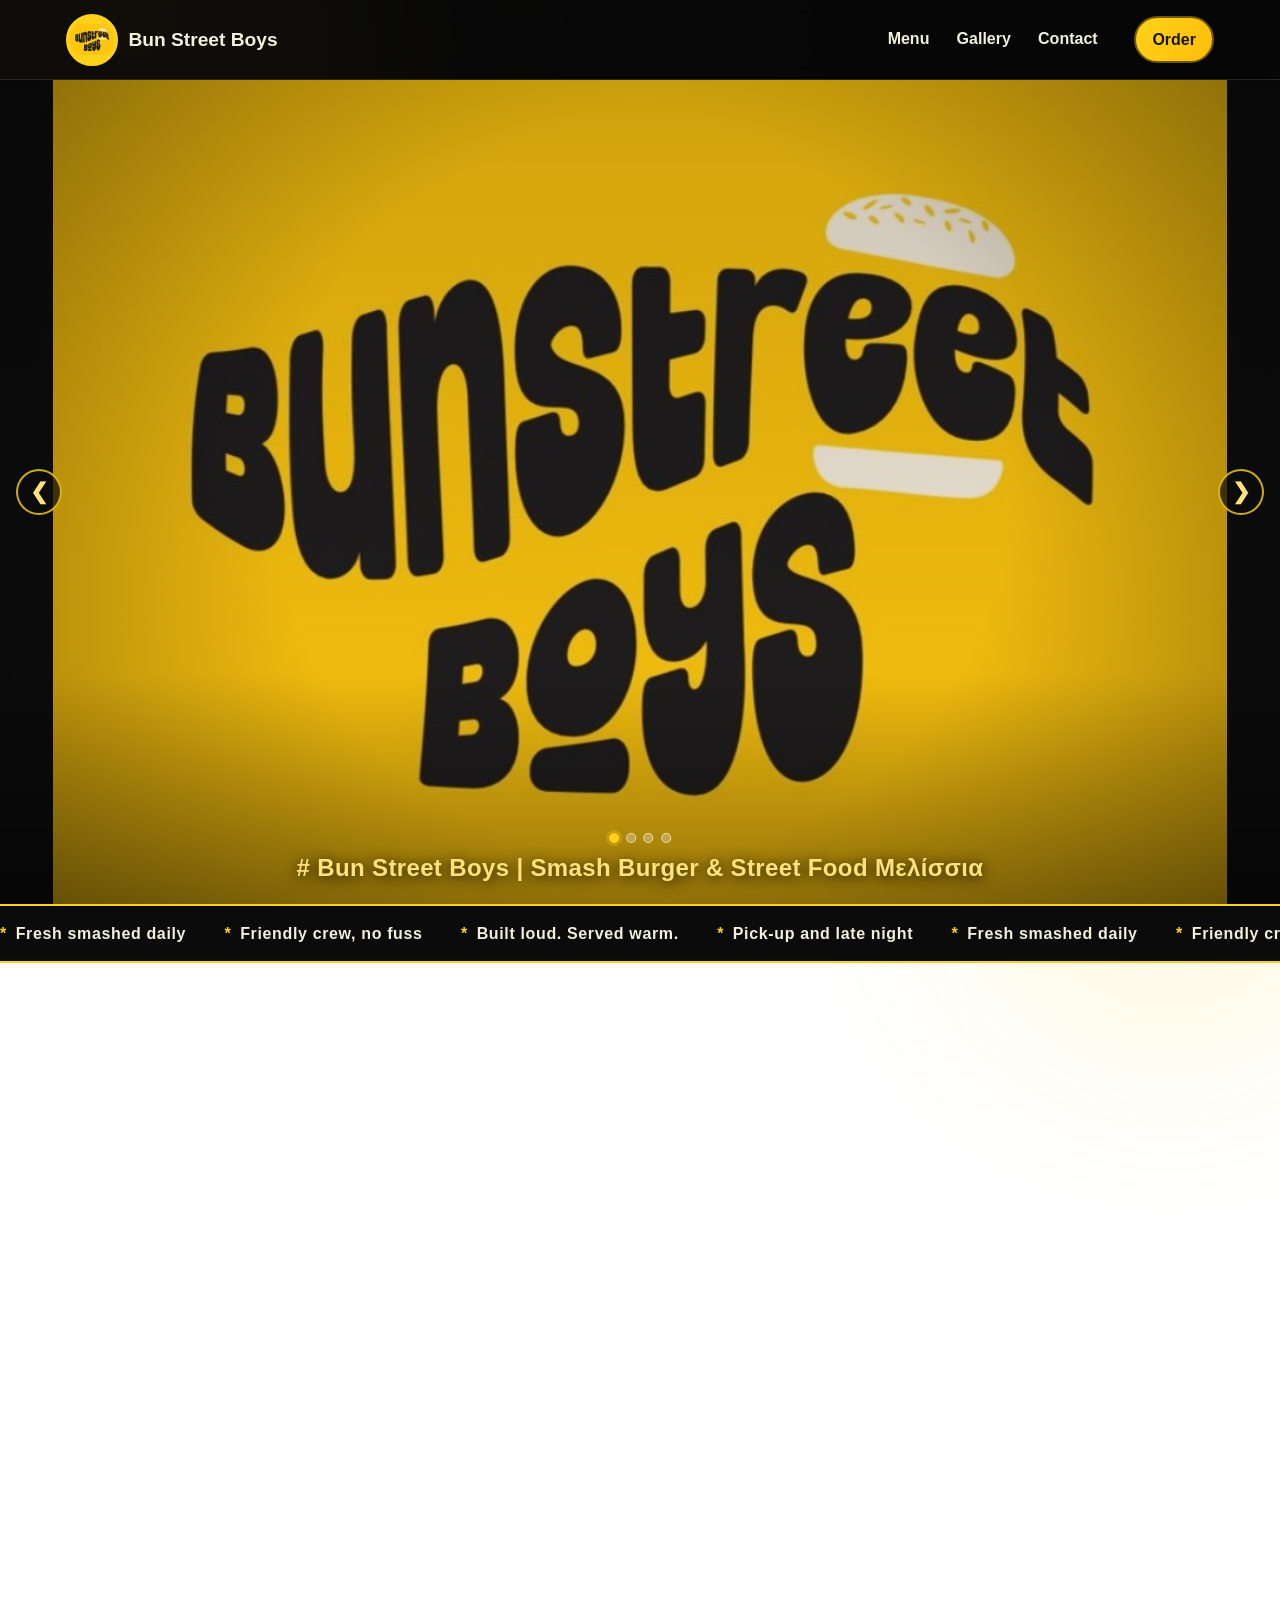
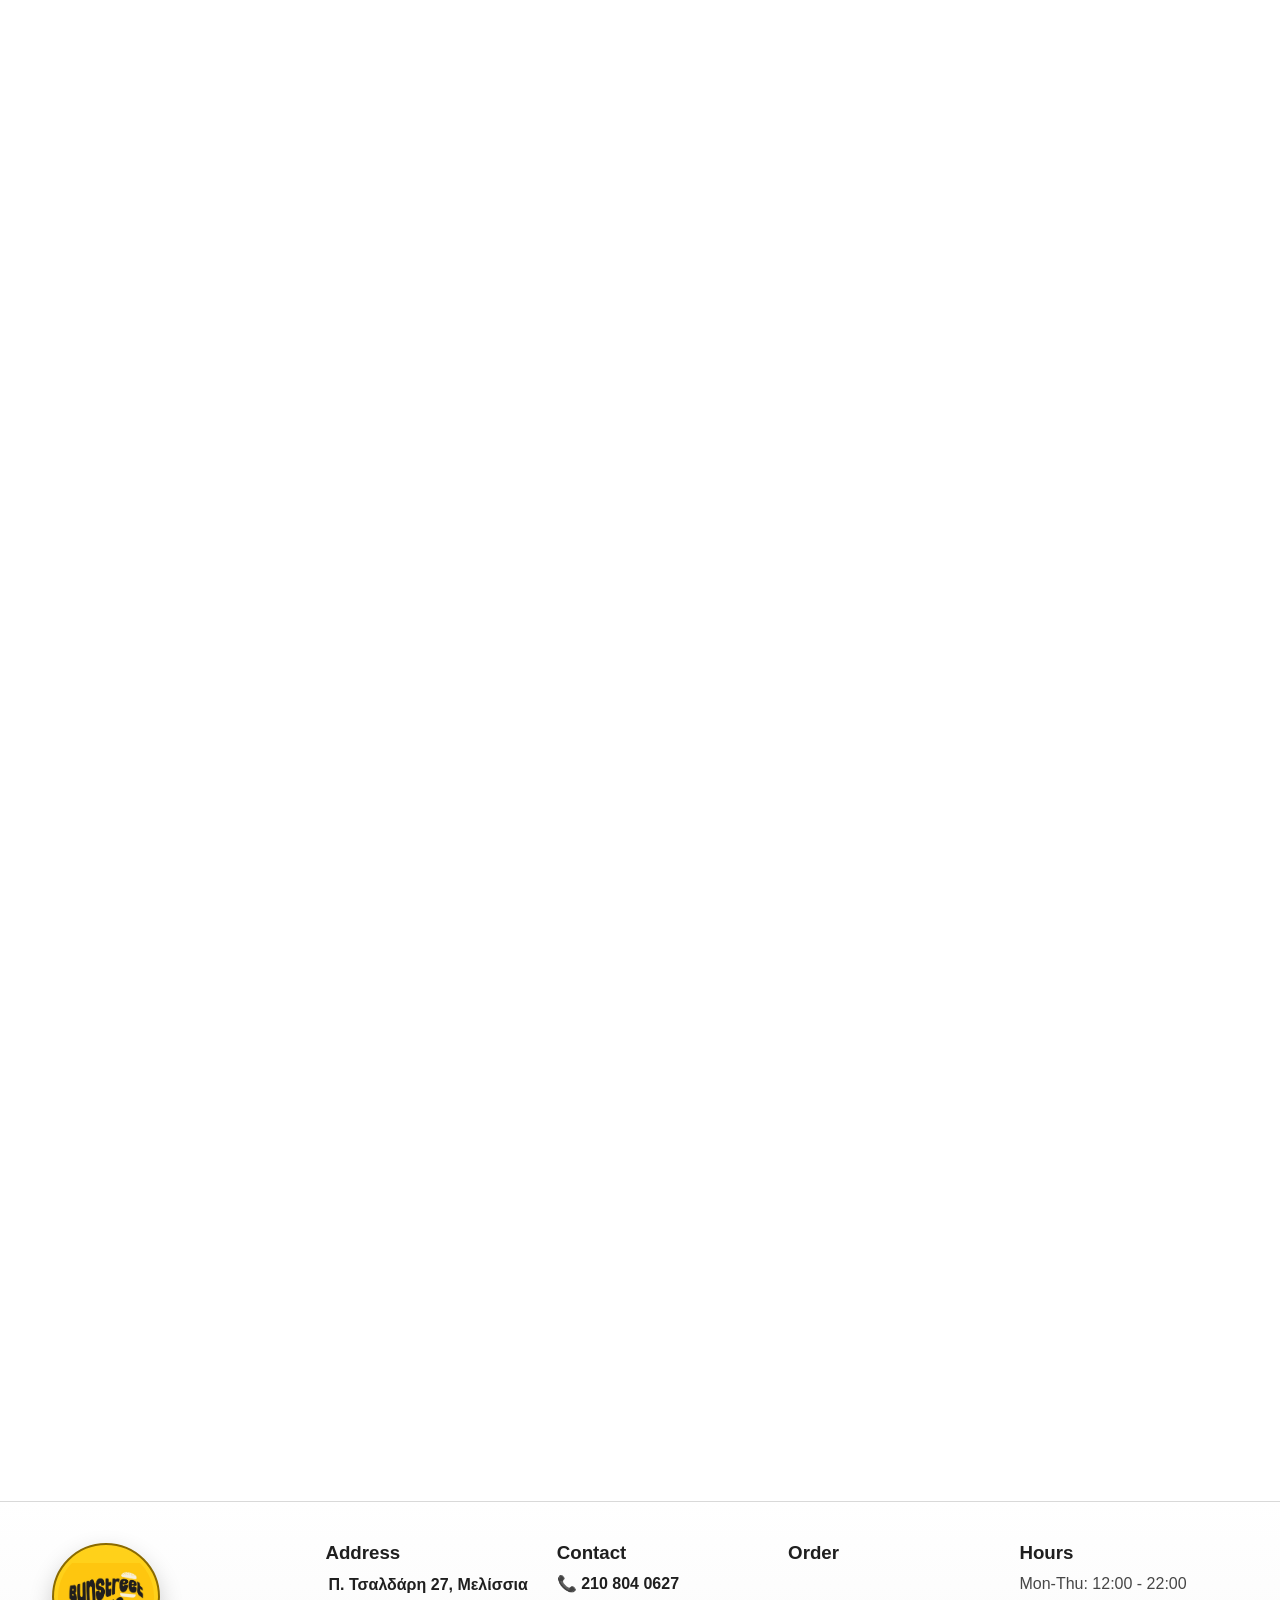
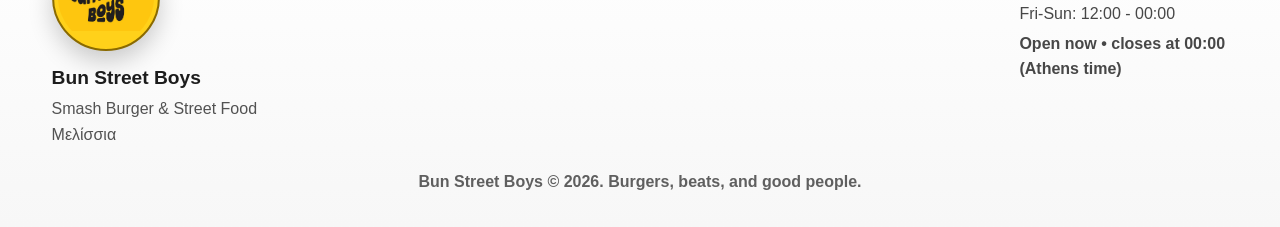
<file: index.html>
<!DOCTYPE html>
<html lang="en">
  <head>
    <meta charset="UTF-8" />
    <meta name="viewport" content="width=device-width, initial-scale=1.0" />
    <meta name="theme-color" content="#060606" />
    <meta name="robots" content="index,follow" />
    <meta name="referrer" content="strict-origin-when-cross-origin" />
    <meta property="og:type" content="website" />
    <meta property="og:title" content="Bun Street Boys | Smash Burger & Street Food Μελίσσια" />
    <meta
      property="og:description"
      content="Premium Smash Burgers | Street Food - Π. Τσαλδάρη 27, Μελίσσια"
    />
    <meta property="og:image" content="logo.jpg" />
    <meta name="twitter:card" content="summary_large_image" />
    <meta name="twitter:title" content="Bun Street Boys | Smash Burger & Street Food Μελίσσια" />
    <meta
      name="twitter:description"
      content="Premium Smash Burgers | Street Food - Π. Τσαλδάρη 27, Μελίσσια"
    />
    <meta name="twitter:image" content="logo.jpg" />
    <meta
      http-equiv="Content-Security-Policy"
      content="default-src 'self'; img-src 'self' data: https:; style-src 'self' https://fonts.googleapis.com; font-src 'self' https://fonts.gstatic.com data:; script-src 'self'; connect-src 'self'; frame-src https://www.instagram.com; object-src 'none'; base-uri 'self'; form-action 'self'; frame-ancestors 'none'; upgrade-insecure-requests; block-all-mixed-content"
    />
    <meta http-equiv="X-Content-Type-Options" content="nosniff" />
    <meta http-equiv="Referrer-Policy" content="strict-origin-when-cross-origin" />
    <meta http-equiv="Permissions-Policy" content="camera=(), microphone=(), geolocation=(), payment=()" />
    <meta
      name="description"
      content="Bun Street Boys - modern street-burger house with loud flavor and friendly energy."
    />
    <title>Bun Street Boys | Modern Street Burgers</title>
    <link rel="icon" type="image/jpeg" href="logo.jpg" />
    <link rel="shortcut icon" type="image/jpeg" href="logo.jpg" />
    <link rel="apple-touch-icon" href="logo.jpg" />
    <link rel="preload" as="image" href="logo.jpg" fetchpriority="high" />
    <link rel="preconnect" href="https://fonts.googleapis.com" />
    <link rel="preconnect" href="https://fonts.gstatic.com" crossorigin />
    <link
      href="https://fonts.googleapis.com/css2?family=Bricolage+Grotesque:wght@500;700;800&family=Manrope:wght@400;500;600;700&display=swap"
      rel="stylesheet"
    />
    <link rel="stylesheet" href="styles.css" />
  </head>
  <body>
    <div class="noise" aria-hidden="true"></div>
    <div class="orb orb-1" aria-hidden="true"></div>
    <div class="orb orb-2" aria-hidden="true"></div>

    <header class="site-header">
      <nav class="nav-wrap">
        <a href="#home" class="brand" aria-label="Bun Street Boys home">
          <img src="logo.jpg" alt="Bun Street Boys logo" class="brand-logo" />
          <span class="brand-name">Bun Street Boys</span>
        </a>

        <button class="menu-toggle" id="menuToggle" aria-expanded="false" aria-controls="mainMenu" aria-label="Toggle navigation menu">
          <span class="menu-toggle-lines" aria-hidden="true">
            <span></span>
            <span></span>
            <span></span>
          </span>
        </button>

        <ul class="main-menu" id="mainMenu">
          <li><a href="#menu">Menu</a></li>
          <li><a href="#gallery">Gallery</a></li>
          <li><a href="#contact">Contact</a></li>
        </ul>

        <a class="nav-cta" href="#" data-order-trigger aria-haspopup="dialog" aria-controls="orderModal">Order</a>
      </nav>
    </header>

    <main id="home">
      <section class="hero section reveal">
        <div class="hero-slider" id="heroSlider" aria-label="Bun Street Boys hero slideshow">
          <img src="logo.jpg" alt="Bun Street Boys logo" class="hero-slide is-active" fetchpriority="high" decoding="async" />
          <img src="sign_with_logo.jpg" alt="Bun Street Boys sign with logo" class="hero-slide" loading="lazy" decoding="async" />
          <img src="burger_8.jpg" alt="Bun Street Boys vinyl visual" class="hero-slide" loading="lazy" decoding="async" />
          <img src="keep_scrolling.jpg" alt="Bun Street Boys keep scrolling visual" class="hero-slide" loading="lazy" decoding="async" />
        </div>
        <button type="button" class="hero-nav hero-nav-prev" id="heroPrev" aria-label="Show previous slide">&#10094;</button>
        <button type="button" class="hero-nav hero-nav-next" id="heroNext" aria-label="Show next slide">&#10095;</button>
        <div class="hero-dots" aria-label="Slideshow navigation">
          <button type="button" class="hero-dot is-active" data-slide="0" aria-label="Show slide 1"></button>
          <button type="button" class="hero-dot" data-slide="1" aria-label="Show slide 2"></button>
          <button type="button" class="hero-dot" data-slide="2" aria-label="Show slide 3"></button>
          <button type="button" class="hero-dot" data-slide="3" aria-label="Show slide 4"></button>
        </div>
        <p class="hero-bottom-phrase"># Bun Street Boys | Smash Burger & Street Food Μελίσσια</p>
      </section>

      <section class="ticker" aria-label="promotional highlights">
        <div class="ticker-track">
          <span>Fresh smashed daily</span>
          <span>Friendly crew, no fuss</span>
          <span>Built loud. Served warm.</span>
          <span>Pick-up and late night</span>
          <span>Fresh smashed daily</span>
          <span>Friendly crew, no fuss</span>
          <span>Built loud. Served warm.</span>
          <span>Pick-up and late night</span>
        </div>
      </section>

      <section id="menu" class="section section-yellow reveal">
        <div class="section-head">
          <p class="eyebrow">The Lineup</p>
          <h2 class="menu-title">bun street menu</h2>
        </div>
        <div class="menu-grid">
          <article class="menu-item feature">
            <h3>Our Smashed Burgers</h3>
            <ul class="menu-list">
              <li>
                <div class="menu-item-head"><span>Cheese Tease</span><strong>€9.50</strong></div>
                <p class="menu-item-desc">Αφράτο ψωμάκι brioche με διπλό smashed μπιφτέκι από 100% μοσχαρίσιο κιμά, διπλό αυθεντικό cheddar, homemade πίκλα αγγούρι και BunStreetBoys sauce.</p>
              </li>
              <li>
                <div class="menu-item-head"><span>Truffle Trouble</span><strong>€12.00</strong></div>
                <p class="menu-item-desc">Αφράτο ψωμάκι brioche με διπλό smashed μπιφτέκι από 100% μοσχαρίσιο κιμά, διπλό αυθεντικό cheddar, μανιτάρια portobello σωτέ, καραμελωμένα κρεμμύδια, crispy bacon και truffle-cream sauce.</p>
              </li>
              <li>
                <div class="menu-item-head"><span>Texans BBQ</span><strong>€12.00</strong></div>
                <p class="menu-item-desc">Αφράτο ψωμάκι brioche με διπλό smashed μπιφτέκι από 100% μοσχαρίσιο κιμά, διπλό αυθεντικό cheddar, μαρμελάδα bacon, καραμελωμένο κρεμμύδι, τηγανητό αυγό, iceberg και BBQ sauce.</p>
              </li>
              <li>
                <div class="menu-item-head"><span>Bunstreet Boss</span><strong>€14.00</strong></div>
                <p class="menu-item-desc">Αφράτο ψωμάκι brioche με τριπλό smashed μπιφτέκι από 100% μοσχαρίσιο κιμά, τριπλό αυθεντικό cheddar, crispy bacon, iceberg, ντομάτα, homemade πίκλα αγγούρι και κρεμμύδι.</p>
              </li>
              <li>
                <div class="menu-item-head"><span>Spicy Alert</span><strong>€12.00</strong></div>
                <p class="menu-item-desc">Αφράτο ψωμάκι brioche με διπλό smashed μπιφτέκι από 100% μοσχαρίσιο κιμά, διπλό αυθεντικό cheddar, iceberg, ντομάτα, homemade πίκλα αγγούρι, crispy bacon και spicy mayo sauce.</p>
              </li>
            </ul>
          </article>
          <article class="menu-item">
            <h3>The Real Chicken</h3>
            <ul class="menu-list">
              <li>
                <div class="menu-item-head"><span>Coleslaw Crunch</span><strong>€11.00</strong></div>
                <p class="menu-item-desc">Ροτό με παναρισμένο φιλέτο κοτόπουλο ελληνικής εκτροφής, signature coleslaw σαλάτα και homemade curry mayo sauce.</p>
              </li>
              <li>
                <div class="menu-item-head"><span>Caesar The Great</span><strong>€12.00</strong></div>
                <p class="menu-item-desc">Αφράτο ψωμάκι με παναρισμένο φιλέτο κοτόπουλο ελληνικής εκτροφής, flakes παρμεζάνας 24μηνης ωρίμανσης, iceberg, μαρμελάδα bacon και Caesar sauce.</p>
              </li>
            </ul>
          </article>
          <article class="menu-item">
            <h3>The Greenies</h3>
            <ul class="menu-list">
              <li>
                <div class="menu-item-head"><span>Coleslaw</span><strong>€5.00</strong></div>
                <p class="menu-item-desc">Mix από λάχανο και καρότο με homemade coleslaw sauce.</p>
              </li>
              <li>
                <div class="menu-item-head"><span>Caesar</span><strong>€7.50</strong></div>
                <p class="menu-item-desc">Τρυφερά φύλλα iceberg, παναρισμένο φιλέτο κοτόπουλου ελληνικής εκτροφής, flakes παρμεζάνας 24μηνης ωρίμανσης, σπιτικά κρουτόν, crispy bacon και Caesar sauce.</p>
              </li>
            </ul>
          </article>
          <article class="menu-item">
            <h3>Not Just Fries</h3>
            <ul class="menu-list">
              <li>
                <div class="menu-item-head"><span>OG Fries</span><strong>€4.00</strong></div>
                <p class="menu-item-desc">Οι αυθεντικές crispy πατάτες των BunStreetBoys.</p>
              </li>
              <li>
                <div class="menu-item-head"><span>Melt Fries</span><strong>€7.00</strong></div>
                <p class="menu-item-desc">Crispy πατάτες με λιωμένο cheddar, BunStreetBoys sauce και πολύ crispy bacon.</p>
              </li>
              <li>
                <div class="menu-item-head"><span>Beefed Up Fries</span><strong>€9.00</strong></div>
                <p class="menu-item-desc">Crispy πατάτες με λιωμένο cheddar, BunStreetBoys sauce, ψιλοκομμένο bacon και smashed μπιφτέκι.</p>
              </li>
              <li>
                <div class="menu-item-head"><span>Baked and Loaded</span><strong>€7.00</strong></div>
                <p class="menu-item-desc">Ολόκληρη ψητή πατάτα στο φούρνο με sour cream και μαρμελάδα bacon.</p>
              </li>
              <li>
                <div class="menu-item-head"><span>Chicken Stripes</span><strong>€7.00</strong></div>
                <p class="menu-item-desc">Crunchy φιλέτο κοτόπουλο με BunStreetBoys sauce, 4 τμχ.</p>
              </li>
            </ul>
          </article>
        </div>
        <img src="logo.jpg" alt="" class="menu-corner-logo" aria-hidden="true" loading="lazy" decoding="async" />
        <p class="menu-extra-note">Απογείωσε την μερίδα σου με έξτρα patty με €2,00</p>
      </section>

      <section id="gallery" class="section section-black reveal">
        <div class="section-head split-head">
          <div>
            <p class="eyebrow">Gallery</p>
            <h2>Burger Gallery</h2>
          </div>
        </div>

        <div class="gallery-grid" role="region" aria-label="Bun Street gallery">
          <figure class="photo-card photo-large">
            <img src="burger_1.jpg" alt="Bun Street Boys burger 1" loading="lazy" />
          </figure>
          <figure class="photo-card">
            <img src="burger_2.jpg" alt="Bun Street Boys burger 2" loading="lazy" />
          </figure>
          <figure class="photo-card">
            <img src="burger_3.jpg" alt="Bun Street Boys burger 3" loading="lazy" />
          </figure>
          <figure class="photo-card photo-tall">
            <img src="burger_4.jpg" alt="Bun Street Boys burger 4" loading="lazy" />
          </figure>
          <figure class="photo-card">
            <img src="burger_5.jpg" alt="Bun Street Boys burger 5" loading="lazy" />
          </figure>
          <figure class="photo-card">
            <img src="burger_16jpg.jpg" alt="Bun Street Boys burger 6" loading="lazy" />
          </figure>
          <figure class="photo-card">
            <img src="burger_7.jpg" alt="Bun Street Boys burger 7" loading="lazy" />
          </figure>
        </div>
      </section>

      <section id="insta-moment" class="section section-white reveal">
        <div class="section-head">
          <p class="eyebrow">Live Feed</p>
          <h2 class="insta-title">our insta burger moments</h2>
        </div>
        <div class="insta-embed-wrap">
          <iframe
            class="insta-embed-frame"
            src="https://www.instagram.com/bunstreetboys/embed/"
            title="Bun Street Boys Instagram live feed"
            loading="lazy"
            referrerpolicy="strict-origin-when-cross-origin"
            allowfullscreen
          ></iframe>
        </div>
      </section>

      <section id="visit" class="section section-black reveal">
        <div class="mini-follow">
          <p class="mini-follow-title">Find us online</p>
          <div class="mini-links-row">
            <a href="https://linktr.ee/bunstreetboys" target="_blank" rel="noopener noreferrer">Linktree</a>
            <a href="https://www.instagram.com/bunstreetboys" target="_blank" rel="noopener noreferrer">Instagram</a>
            <a href="https://www.tiktok.com/@bunstreetboys" target="_blank" rel="noopener noreferrer">TikTok</a>
            <a href="https://www.facebook.com/bunstreetboys" target="_blank" rel="noopener noreferrer">Facebook</a>
          </div>
        </div>
      </section>
    </main>

    <a class="floating-call" href="tel:+302108040627" aria-label="Call Bun Street Boys to order">📱</a>
    <button class="back-to-top" id="backToTop" type="button" aria-label="Back to top">↑</button>
    <div class="mobile-order-bar" aria-label="Mobile order options">
      <a class="order-brand-link efood" href="#" data-order-trigger aria-haspopup="dialog" aria-controls="orderModal" aria-label="Choose delivery platform">
        <span class="brand-badge" aria-hidden="true"><img class="brand-logo-img" src="https://www.google.com/s2/favicons?domain=e-food.gr&sz=64" alt="" loading="lazy" decoding="async" /></span>
        <span>Efood</span>
      </a>
      <a class="order-brand-link wolt" href="#" data-order-trigger aria-haspopup="dialog" aria-controls="orderModal" aria-label="Choose delivery platform">
        <span class="brand-badge" aria-hidden="true"><img class="brand-logo-img" src="wolt_logo.svg" alt="" loading="lazy" decoding="async" /></span>
        <span>Wolt</span>
      </a>
      <a class="mobile-call-link" href="tel:+302108040627" aria-label="Call Bun Street Boys">📞 Call</a>
    </div>

    <div class="order-modal" id="orderModal" role="dialog" aria-modal="true" aria-labelledby="orderModalTitle" aria-describedby="orderModalHint" hidden>
      <div class="order-modal-backdrop" data-order-close></div>
      <div class="order-modal-card" role="document">
        <button class="order-modal-close" type="button" aria-label="Close order options" data-order-close>×</button>
        <p class="order-modal-eyebrow">Order Now</p>
        <h2 id="orderModalTitle">Choose order type</h2>
        <p id="orderModalHint">Delivery through platform or pickup by phone.</p>

        <div class="order-modal-section">
          <h3>Delivery</h3>
          <div class="order-modal-actions">
            <a class="order-option delivery" href="https://wolt.com/en/grc/athens/restaurant/bun-street-boys" target="_blank" rel="noopener noreferrer" aria-label="Order delivery from Wolt">
              <span class="order-option-logo" aria-hidden="true"><img src="wolt_logo.svg" alt="" loading="lazy" decoding="async" /></span>
              <span>WOLT</span>
            </a>
            <a class="order-option delivery" href="https://www.e-food.gr/delivery/melissia/bun-street-boys-8622973" target="_blank" rel="noopener noreferrer" aria-label="Order delivery from e-food">
              <span class="order-option-logo" aria-hidden="true"><img src="https://www.google.com/s2/favicons?domain=e-food.gr&sz=64" alt="" loading="lazy" decoding="async" /></span>
              <span>e-food</span>
            </a>
          </div>
        </div>

        <div class="order-modal-section pickup">
          <h3>Pickup by phone <span class="pickup-badge">Pickup only</span></h3>
          <a class="order-option pickup-call" href="tel:+302108040627" aria-label="Call for pickup order">
            <span aria-hidden="true">📞</span>
            <span>Call Bun-Street-Boys</span>
          </a>
          <p class="order-modal-note">Phone orders are for takeaway pickup only, no delivery.</p>
        </div>
      </div>
    </div>

    <footer class="site-footer" id="contact">
      <div class="footer-grid">
        <div class="footer-brand">
          <img src="logo.jpg" alt="Bun Street Boys logo" class="menu-corner-logo footer-corner-logo" />
          <p class="footer-title">Bun Street Boys</p>
          <p class="footer-subtitle">Smash Burger & Street Food Μελίσσια</p>
        </div>

        <div class="footer-block">
          <h3>Address</h3>
          <p><a class="address-link" href="https://www.google.com/maps/search/?api=1&query=P.+Tsaldari+27+Melissia" target="_blank" rel="noopener noreferrer">Π. Τσαλδάρη 27, Μελίσσια</a></p>
        </div>

        <div class="footer-block">
          <h3>Contact</h3>
          <p><a class="phone-link" href="tel:+302108040627">📞 210 804 0627</a></p>
        </div>

        <div class="footer-block">
          <h3>Order</h3>
          <div class="footer-order-links">
            <a class="order-brand-link efood" href="https://www.e-food.gr/delivery/melissia/bun-street-boys-8622973" target="_blank" rel="noopener noreferrer" aria-label="Order from Efood">
              <span class="brand-badge" aria-hidden="true"><img class="brand-logo-img" src="https://www.google.com/s2/favicons?domain=e-food.gr&sz=64" alt="" loading="lazy" decoding="async" /></span>
              <span class="sr-only">e-food</span>
            </a>
            <a class="order-brand-link wolt" href="https://wolt.com/en/grc/athens/restaurant/bun-street-boys" target="_blank" rel="noopener noreferrer" aria-label="Order from Wolt">
              <span class="brand-badge" aria-hidden="true"><img class="brand-logo-img" src="wolt_logo.svg" alt="" loading="lazy" decoding="async" /></span>
              <span class="sr-only">Wolt</span>
            </a>
          </div>
        </div>

        <div class="footer-block">
          <h3>Hours</h3>
          <p>Mon-Thu: 12:00 - 22:00</p>
          <p>Fri-Sun: 12:00 - 00:00</p>
          <p class="hours-live" data-open-status>Checking live status...</p>
        </div>
      </div>

      <p class="footer-copy">Bun Street Boys © <span id="year"></span>. Burgers, beats, and good people.</p>
    </footer>

    <script src="script.js"></script>
  </body>
</html>
</file>
<file: styles.css>
:root {
  --bg: #060606;
  --bg-soft: #0f0f0f;
  --panel: #131313;
  --panel-2: #191919;
  --text: #f3f0dc;
  --muted: #bdb58d;
  --yellow: #ffd11a;
  --yellow-deep: #c89700;
  --yellow-soft: #ffe27a;
  --line: #272727;
  --shadow-xl: 0 22px 50px rgba(0, 0, 0, 0.42);
  --space-1: 0.5rem;
  --space-2: 1rem;
  --space-3: 1.5rem;
  --space-4: 2.5rem;
  --space-5: 4rem;
  --radius-card: 20px;
}

* {
  box-sizing: border-box;
}

html,
body {
  margin: 0;
  padding: 0;
}

body {
  font-family: "Manrope", "Segoe UI", sans-serif;
  color: var(--text);
  background: radial-gradient(circle at 10% 0%, #1a1a1a 0%, var(--bg) 48%) fixed;
  line-height: 1.62;
  overflow-x: hidden;
}

h1,
h2,
h3,
.brand-name {
  font-family: "Bricolage Grotesque", "Trebuchet MS", sans-serif;
  line-height: 1.05;
  margin: 0;
}

.noise {
  position: fixed;
  inset: 0;
  z-index: -3;
  background-image: radial-gradient(rgba(255, 209, 26, 0.06) 0.4px, transparent 0.4px);
  background-size: 3px 3px;
  opacity: 0.28;
  pointer-events: none;
}

.orb {
  position: fixed;
  border-radius: 50%;
  filter: blur(80px);
  z-index: -2;
  opacity: 0.35;
  pointer-events: none;
}

.orb-1 {
  width: 34rem;
  height: 34rem;
  left: -10rem;
  top: -12rem;
  background: rgba(255, 209, 26, 0.5);
}

.orb-2 {
  width: 30rem;
  height: 30rem;
  right: -8rem;
  bottom: -12rem;
  background: rgba(255, 209, 26, 0.28);
}

.site-header {
  position: sticky;
  top: 0;
  z-index: 30;
  backdrop-filter: blur(10px);
  background: rgba(8, 8, 8, 0.86);
  border-bottom: 1px solid var(--line);
  transition: background 0.25s ease, border-color 0.25s ease;
}

.site-header.is-scrolled {
  background: rgba(8, 8, 8, 0.94);
  border-bottom-color: rgba(255, 209, 26, 0.22);
}

.nav-wrap {
  max-width: 1180px;
  margin: 0 auto;
  padding: 0.85rem 1rem;
  display: flex;
  align-items: center;
  gap: 1rem;
}

.brand {
  display: inline-flex;
  align-items: center;
  gap: 0.65rem;
  text-decoration: none;
  color: var(--text);
}

.brand-logo {
  width: 52px;
  height: 52px;
  border-radius: 50%;
  object-fit: contain;
  background: var(--yellow);
  padding: 2px;
  border: 2px solid var(--yellow);
}

.brand-name {
  font-size: 1.2rem;
  font-weight: 800;
}

.main-menu {
  margin: 0 1rem 0 auto;
  padding: 0;
  list-style: none;
  display: flex;
  gap: 1.1rem;
}

.main-menu a {
  text-decoration: none;
  color: var(--text);
  font-weight: 700;
  padding: 0.2rem 0.3rem;
  transition: color 0.22s ease;
}

.main-menu a:hover,
.main-menu a:focus-visible {
  color: var(--yellow);
}

.menu-toggle {
  display: none;
  background: var(--panel);
  border: 2px solid var(--line);
  border-radius: 999px;
  width: 48px;
  height: 48px;
  padding: 0;
  cursor: pointer;
  align-items: center;
  justify-content: center;
}

.menu-toggle-lines {
  width: 20px;
  height: 14px;
  display: inline-flex;
  flex-direction: column;
  justify-content: space-between;
}

.menu-toggle-lines span {
  display: block;
  width: 100%;
  height: 2px;
  border-radius: 2px;
  background: var(--text);
  transition: transform 0.22s ease, opacity 0.18s ease;
}

.menu-toggle.is-open .menu-toggle-lines span:nth-child(1) {
  transform: translateY(6px) rotate(45deg);
}

.menu-toggle.is-open .menu-toggle-lines span:nth-child(2) {
  opacity: 0;
}

.menu-toggle.is-open .menu-toggle-lines span:nth-child(3) {
  transform: translateY(-6px) rotate(-45deg);
}

.nav-cta {
  text-decoration: none;
  color: #1a1600;
  background: linear-gradient(120deg, var(--yellow), #ffbe0b);
  border: 2px solid #6f5600;
  padding: 0.55rem 1rem;
  border-radius: 999px;
  font-weight: 800;
  transition: transform 0.22s ease, box-shadow 0.22s ease;
}

.nav-cta:hover {
  transform: translateY(-2px);
  box-shadow: 0 10px 20px rgba(255, 209, 26, 0.25);
}

.section {
  max-width: 1180px;
  margin: 0 auto;
  padding: var(--space-5) var(--space-2);
}

.hero.section {
  max-width: none;
  padding: 0;
}

.hero {
  position: relative;
  display: flex;
  flex-direction: column;
  justify-content: flex-end;
  gap: var(--space-2);
  min-height: calc(100vh - 76px);
}

.hero-slider {
  width: 100%;
  min-height: calc(100vh - 76px);
  border: 0;
  border-radius: 0;
  background: transparent;
  overflow: hidden;
  position: relative;
  box-shadow: none;
}

.hero-slider::after {
  content: "";
  position: absolute;
  inset: 0;
  z-index: 2;
  pointer-events: none;
  background:
    radial-gradient(circle at center, rgba(0, 0, 0, 0) 48%, rgba(0, 0, 0, 0.34) 100%),
    linear-gradient(to top, rgba(0, 0, 0, 0.42), rgba(0, 0, 0, 0.06) 28%, rgba(0, 0, 0, 0.18));
}

.hero-slide {
  position: absolute;
  inset: 0;
  width: 100%;
  height: 100%;
  object-fit: contain;
  object-position: center center;
  background: #0f0f0f;
  transform: translateX(100%) scale(1.015);
  opacity: 0;
  transition: transform 1200ms cubic-bezier(0.22, 0.61, 0.36, 1), opacity 1200ms ease;
}

.hero-slide.is-active {
  transform: translateX(0) scale(1);
  opacity: 1;
  z-index: 2;
}

.hero-slide.is-exit-right {
  transform: translateX(-100%) scale(1.015);
  opacity: 0;
  z-index: 1;
}

.hero-bottom-phrase {
  position: absolute;
  left: 0;
  right: 0;
  bottom: 1rem;
  z-index: 3;
  margin: 0;
  font-family: "Bricolage Grotesque", "Trebuchet MS", sans-serif;
  font-size: clamp(1rem, 2.4vw, 1.5rem);
  font-weight: 800;
  letter-spacing: 0.015em;
  color: var(--yellow-soft);
  text-align: center;
  text-shadow: 0 2px 14px rgba(0, 0, 0, 0.9);
}

.hero-dots {
  position: absolute;
  left: 50%;
  transform: translateX(-50%);
  bottom: 3.8rem;
  z-index: 3;
  display: inline-flex;
  gap: 0.45rem;
}

.hero-dot {
  width: 10px;
  height: 10px;
  border-radius: 50%;
  border: 1px solid rgba(255, 255, 255, 0.6);
  background: rgba(255, 255, 255, 0.25);
  cursor: pointer;
  padding: 0;
}

.hero-dot.is-active {
  background: var(--yellow);
  border-color: var(--yellow);
  box-shadow: 0 0 0 3px rgba(255, 209, 26, 0.26);
}

.hero-nav {
  position: absolute;
  top: 50%;
  transform: translateY(-50%);
  z-index: 3;
  width: 46px;
  height: 46px;
  border-radius: 50%;
  border: 2px solid rgba(255, 209, 26, 0.8);
  background: rgba(12, 12, 12, 0.72);
  color: var(--yellow-soft);
  font-size: 1.35rem;
  font-weight: 800;
  line-height: 1;
  cursor: pointer;
  transition: transform 0.2s ease, box-shadow 0.2s ease, background-color 0.2s ease;
}

.hero-nav:hover,
.hero-nav:focus-visible {
  background: rgba(20, 20, 20, 0.92);
  transform: translateY(-50%) scale(1.03);
  box-shadow: 0 10px 24px rgba(0, 0, 0, 0.35);
}

.hero-nav-prev {
  left: 1rem;
}

.hero-nav-next {
  right: 1rem;
}

.eyebrow {
  margin: 0 0 0.6rem;
  text-transform: uppercase;
  font-size: 0.8rem;
  letter-spacing: 0.11em;
  font-weight: 800;
  color: var(--muted);
}

h1 {
  font-size: clamp(2.5rem, 8vw, 5.4rem);
  max-width: 10ch;
}

.hero-title {
  max-width: 16ch;
  font-size: clamp(2.1rem, 5.2vw, 4.1rem);
}

.lead {
  max-width: 58ch;
  margin: 1.1rem 0 1.8rem;
  font-size: 1.05rem;
}

.hero-actions {
  display: flex;
  gap: 0.75rem;
  flex-wrap: wrap;
}

.btn {
  text-decoration: none;
  border: 2px solid var(--yellow);
  border-radius: 999px;
  padding: 0.72rem 1.05rem;
  font-weight: 800;
  transition: transform 0.28s cubic-bezier(0.22, 0.61, 0.36, 1), box-shadow 0.28s ease;
}

.btn:hover {
  transform: translateY(-3px);
  box-shadow: 0 10px 24px rgba(0, 0, 0, 0.25);
}

.btn-fill {
  color: #1b1700;
  background: linear-gradient(120deg, var(--yellow), #ffbe0b);
}

.btn-fill:hover {
  box-shadow: 0 12px 26px rgba(255, 209, 26, 0.35);
}

.btn-outline {
  color: var(--yellow);
  background: transparent;
}

.hero-panel {
  background: linear-gradient(170deg, #121212, #1a1a1a);
  border: 2px solid var(--yellow);
  border-radius: 24px;
  box-shadow: var(--shadow-xl);
  padding: 1.3rem;
  position: relative;
  overflow: hidden;
}

.hero-panel::before {
  content: "";
  position: absolute;
  width: 12rem;
  height: 12rem;
  right: -4rem;
  top: -4rem;
  border-radius: 50%;
  background: radial-gradient(circle, rgba(255, 209, 26, 0.42) 0%, transparent 68%);
}

.panel-title {
  margin: 0;
  font-size: 0.74rem;
  letter-spacing: 0.11em;
  text-transform: uppercase;
  font-weight: 800;
  color: var(--muted);
}

.hero-logo-stage {
  display: grid;
  align-content: center;
  gap: 0.7rem;
  min-height: 420px;
}

.hero-logo-wrap {
  margin: 0;
  border: 2px solid #2a2a2a;
  border-radius: 18px;
  background: radial-gradient(circle at 50% 22%, #212121 0%, #0d0d0d 68%);
  padding: 1rem;
}

.hero-sign-photo {
  width: 100%;
  max-height: 220px;
  object-fit: cover;
  border-radius: 12px;
  display: block;
}

.hero-full-logo {
  width: 100%;
  max-height: 310px;
  object-fit: contain;
  display: block;
  filter: drop-shadow(0 10px 22px rgba(0, 0, 0, 0.5));
}

.hero-logo-note {
  margin: 0;
  color: var(--yellow-soft);
  font-weight: 700;
  white-space: nowrap;
  text-align: center;
}

.ticker {
  border-top: 2px solid var(--yellow);
  border-bottom: 2px solid var(--yellow);
  background: #0b0b0b;
  color: var(--text);
  overflow: hidden;
}

.ticker-track {
  display: flex;
  width: max-content;
  gap: 2.4rem;
  padding: 0.9rem 0;
  font-family: "Bricolage Grotesque", "Trebuchet MS", sans-serif;
  font-weight: 700;
  letter-spacing: 0.04em;
  animation: tickerMove 26s linear infinite;
}

.ticker-track span::before {
  content: "*";
  margin-right: 0.55rem;
  color: var(--yellow);
}

.section-head h2 {
  margin-top: 0.2rem;
  font-size: clamp(2.05rem, 4.3vw, 3.45rem);
  letter-spacing: -0.015em;
}

.menu-title {
  color: var(--yellow-deep);
}

#insta-moment .section-head .insta-title {
  color: var(--yellow-deep);
  white-space: nowrap;
  font-size: clamp(1.35rem, 5.6vw, 3.1rem);
  letter-spacing: -0.01em;
}

#menu .eyebrow,
#menu .menu-item h3 {
  color: var(--yellow-deep);
}

.section-head {
  max-width: 68ch;
}

.section-head p,
.visit-tagline {
  max-width: 65ch;
}

.section-yellow {
  position: relative;
  color: #171200;
  background: linear-gradient(180deg, #ffffff, #fafafa);
  box-shadow: 0 0 0 100vmax #fafafa;
  clip-path: inset(0 -100vmax);
}

.section-yellow::before {
  content: "";
  position: absolute;
  left: 0;
  right: 0;
  top: 0;
  height: 1px;
  background: linear-gradient(90deg, transparent, rgba(0, 0, 0, 0.18), transparent);
}

.section-yellow::after {
  content: "";
  position: absolute;
  left: 0;
  right: 0;
  bottom: 0;
  height: 1px;
  background: linear-gradient(90deg, transparent, rgba(0, 0, 0, 0.18), transparent);
}

.section-yellow .eyebrow {
  color: #505050;
}

.section-yellow .visit-card {
  background: #181818;
  color: var(--text);
  border-color: #2e2e2e;
}

.section-yellow .visit-card h3 {
  color: var(--yellow);
}

.section-black {
  position: relative;
  color: var(--text);
  background: #0b0b0b;
  box-shadow: 0 0 0 100vmax #0b0b0b;
  clip-path: inset(0 -100vmax);
}

.section-black::before {
  content: "";
  position: absolute;
  left: 0;
  right: 0;
  top: 0;
  height: 1px;
  background: linear-gradient(90deg, transparent, rgba(255, 255, 255, 0.22), transparent);
}

.section-black::after {
  content: "";
  position: absolute;
  left: 0;
  right: 0;
  bottom: 0;
  height: 1px;
  background: linear-gradient(90deg, transparent, rgba(255, 255, 255, 0.22), transparent);
}

.section-white {
  position: relative;
  color: #171200;
  background: linear-gradient(180deg, #ffffff, #f8f8f8);
  box-shadow: 0 0 0 100vmax #f8f8f8;
  clip-path: inset(0 -100vmax);
}

.section-white::before,
.section-white::after {
  content: "";
  position: absolute;
  left: 0;
  right: 0;
  height: 1px;
  background: linear-gradient(90deg, transparent, rgba(0, 0, 0, 0.14), transparent);
}

.section-white::before {
  top: 0;
}

.section-white::after {
  bottom: 0;
}

.insta-embed-wrap {
  margin-top: 1.2rem;
  border: 1px solid #d9d9d9;
  border-radius: 20px;
  overflow: hidden;
  background: #ffffff;
  box-shadow: 0 14px 34px rgba(0, 0, 0, 0.08);
}

.insta-embed-frame {
  width: 100%;
  height: 760px;
  border: 0;
  display: block;
  background: #ffffff;
}

.menu-grid {
  margin-top: 1.2rem;
  display: grid;
  grid-template-columns: repeat(12, minmax(0, 1fr));
  gap: 1.3rem 1.6rem;
  margin-bottom: 6.2rem;
}

.menu-corner-logo {
  position: absolute;
  right: 18%;
  bottom: calc(15.2rem + 3cm);
  transform: none;
  width: 108px;
  height: 108px;
  border-radius: 50%;
  object-fit: contain;
  background: #ffd11a;
  padding: 0.25rem;
  border: 2px solid #8a6a00;
  box-shadow: 0 10px 24px rgba(0, 0, 0, 0.2);
}

.footer-corner-logo {
  position: static;
  right: auto;
  bottom: auto;
  display: block;
  margin: 0 0 0.65rem;
}

.menu-item {
  grid-column: span 6;
  background: transparent;
  border: 0;
  border-radius: 0;
  box-shadow: none;
  padding: 0;
  transition: transform 0.28s cubic-bezier(0.22, 0.61, 0.36, 1);
}

.menu-item:hover {
  transform: translateY(-2px);
}

.menu-item h3 {
  font-size: 1.18rem;
  letter-spacing: -0.01em;
  margin-bottom: 0.2rem;
  color: #1f1800;
}

#menu .menu-item:not(.feature) h3 {
  margin-top: 0.9rem;
}

.menu-list {
  list-style: none;
  margin: 0.65rem 0 0;
  padding: 0;
  display: grid;
  gap: 0;
}

.menu-list li {
  display: block;
  gap: 1rem;
  padding: 0.62rem 0 0.72rem;
  border-bottom: 1px solid rgba(23, 18, 0, 0.18);
  font-size: 1rem;
}

.menu-list li:last-child {
  border-bottom: 0;
  padding-bottom: 0.15rem;
}

.menu-list li span {
  color: #2a2200;
}

.menu-item-head {
  display: flex;
  align-items: baseline;
  justify-content: space-between;
  gap: 1rem;
}

.menu-item-head span {
  font-weight: 700;
}

.menu-list li strong {
  color: #1a1500;
  font-size: 0.98rem;
  letter-spacing: 0.02em;
  font-weight: 800;
  white-space: nowrap;
}

.menu-item-desc {
  margin: 0.25rem 0 0;
  font-size: 0.92rem;
  line-height: 1.32;
  color: #3b3420;
}

.menu-item.feature {
  grid-column: span 12;
  border-bottom: 1px solid rgba(23, 18, 0, 0.22);
  padding-bottom: 0.85rem;
}

.menu-item.feature .menu-list {
  columns: 2;
  column-gap: 2rem;
}

.menu-item.feature .menu-list li {
  break-inside: avoid;
}

.menu-extra-note {
  position: absolute;
  right: calc(12% - 2cm);
  bottom: calc(8.2rem + 2px + 1cm);
  margin: 0;
  padding: 0.7rem 1rem;
  background: linear-gradient(135deg, #ffd11a, #ffbe0b);
  color: #4f3700;
  font-weight: 800;
  border-top-left-radius: 16px;
  border-bottom-right-radius: 4px;
  font-size: 0.9rem;
}

.split-head {
  display: flex;
  align-items: end;
  justify-content: space-between;
  gap: 0.8rem;
}

.gallery-grid {
  margin-top: 1.2rem;
  display: grid;
  grid-template-columns: repeat(12, minmax(0, 1fr));
  grid-auto-rows: 90px;
  gap: 0.9rem;
}

.photo-card {
  border: 2px solid #2c2c2c;
  border-radius: var(--radius-card);
  overflow: hidden;
  box-shadow: var(--shadow-xl);
  position: relative;
  background: #0a0a0a;
  margin: 0;
  grid-column: span 3;
  grid-row: span 3;
  transition: transform 0.35s cubic-bezier(0.22, 0.61, 0.36, 1), box-shadow 0.28s ease;
}

.photo-card:hover {
  transform: translateY(-6px);
  box-shadow: 0 22px 42px rgba(0, 0, 0, 0.4);
}

.photo-card img {
  width: 100%;
  height: 100%;
  object-fit: cover;
  display: block;
  transform: scale(0.94);
  transition: transform 0.35s ease;
}

.photo-card::after {
  content: "";
  position: absolute;
  inset: 0;
  background: linear-gradient(to top, rgba(0, 0, 0, 0.42), rgba(0, 0, 0, 0.02));
}

.photo-card:hover img {
  transform: scale(1);
}

.photo-large {
  grid-column: span 6;
  grid-row: span 5;
}

.photo-tall {
  grid-row: span 5;
}

.photo-wide {
  grid-column: span 6;
}

.visit-card {
  background: var(--panel);
  border: 2px solid var(--line);
  border-radius: var(--radius-card);
  box-shadow: var(--shadow-xl);
  padding: 1rem;
}

.visit-grid {
  margin-top: 1.2rem;
  display: grid;
  grid-template-columns: repeat(3, minmax(0, 1fr));
  gap: 0.9rem;
}

.visit-head {
  max-width: 700px;
}

.visit-tagline {
  margin: 0.9rem 0 0;
  color: var(--muted);
  font-weight: 600;
}

.visit-card {
  background: linear-gradient(160deg, #111111, #1b1b1b);
  border: 2px solid #2d2d2d;
  transition: transform 0.35s cubic-bezier(0.22, 0.61, 0.36, 1), border-color 0.28s ease, box-shadow 0.28s ease;
}

.visit-card:hover {
  transform: translateY(-6px);
  border-color: var(--yellow);
  box-shadow: 0 18px 38px rgba(0, 0, 0, 0.32);
}

.visit-card h3 {
  color: var(--yellow);
}

.order-links {
  margin-top: 0.5rem;
  display: flex;
  gap: 0.6rem;
  flex-wrap: wrap;
}

.order-brand-link {
  display: inline-flex;
  align-items: center;
  gap: 0.5rem;
  text-decoration: none;
  color: #1b1700;
  font-weight: 700;
  background: var(--yellow);
  border: 2px solid #715800;
  border-radius: 999px;
  padding: 0.4rem 0.85rem 0.4rem 0.5rem;
  transition: transform 0.22s ease, box-shadow 0.22s ease;
}

.order-brand-link:hover {
  transform: translateY(-2px);
  box-shadow: 0 8px 18px rgba(255, 209, 26, 0.3);
}

.order-brand-link:focus-visible,
.mobile-call-link:focus-visible,
.back-to-top:focus-visible,
.floating-call:focus-visible,
.floating-order:focus-visible,
.links-row a:focus-visible,
.main-menu a:focus-visible {
  outline: 3px solid rgba(255, 209, 26, 0.75);
  outline-offset: 2px;
}

.phone-link {
  color: var(--yellow-soft);
  text-decoration: none;
  font-weight: 700;
  transition: color 0.2s ease;
}

.phone-link:hover,
.phone-link:focus-visible {
  color: #fff5c8;
}

.address-link {
  text-decoration: none;
  display: inline-block;
  border-radius: 8px;
  padding: 0.08rem 0.2rem;
  transition: box-shadow 0.2s ease, background-color 0.2s ease;
}

.visit-card .address-link {
  color: var(--yellow-soft);
  font-weight: 700;
}

.visit-card .address-link:hover,
.visit-card .address-link:focus-visible {
  color: #fff5c8;
  box-shadow: 0 0 0 2px rgba(255, 209, 26, 0.8);
  background-color: rgba(255, 209, 26, 0.12);
}

.brand-badge {
  width: 1.55rem;
  height: 1.55rem;
  border-radius: 50%;
  display: inline-flex;
  align-items: center;
  justify-content: center;
  overflow: hidden;
  border: 1px solid rgba(0, 0, 0, 0.25);
  background: #ffffff;
}

.brand-logo-img {
  width: 100%;
  height: 100%;
  object-fit: cover;
  display: block;
}

.order-brand-link.efood .brand-badge {
  background: #ffffff;
}

.order-brand-link.wolt .brand-badge {
  background: #e8fbff;
}

.links-row {
  margin-top: 1rem;
  display: flex;
  flex-wrap: wrap;
  gap: 0.6rem;
}

.links-row a {
  text-decoration: none;
  color: #1b1700;
  background: linear-gradient(135deg, var(--yellow), #ffc20e);
  border: 2px solid #6e5600;
  border-radius: 999px;
  padding: 0.55rem 0.95rem;
  font-weight: 700;
  transition: transform 0.25s ease, background 0.25s ease, box-shadow 0.25s ease;
}

.links-row a:hover {
  transform: translateY(-2px);
  background: linear-gradient(135deg, #ffe484, #ffd11a);
  box-shadow: 0 10px 20px rgba(255, 209, 26, 0.25);
}

.mini-follow {
  margin-top: 0;
  border-top: 1px solid rgba(255, 255, 255, 0.12);
  padding-top: 0.9rem;
}

.mini-follow-title {
  margin: 0 0 0.55rem;
  font-family: "Bricolage Grotesque", "Trebuchet MS", sans-serif;
  font-size: 1.05rem;
  font-weight: 700;
  color: #eae3be;
}

.mini-links-row {
  display: flex;
  flex-wrap: wrap;
  gap: 0.45rem;
}

.mini-links-row a {
  text-decoration: none;
  color: #1b1700;
  background: linear-gradient(135deg, var(--yellow), #ffc20e);
  border: 1px solid #6e5600;
  border-radius: 999px;
  padding: 0.33rem 0.62rem;
  font-size: 0.86rem;
  font-weight: 700;
  transition: transform 0.22s ease, background 0.22s ease;
}

.mini-links-row a:hover {
  transform: translateY(-1px);
  background: linear-gradient(135deg, #ffe484, #ffd11a);
}

.footer-order-links a {
  transition: transform 0.22s ease, box-shadow 0.22s ease;
}

.footer-order-links a:hover {
  transform: translateY(-2px);
  box-shadow: 0 8px 18px rgba(255, 209, 26, 0.28);
}

.floating-order {
  position: fixed;
  right: 1rem;
  bottom: 1rem;
  z-index: 25;
  text-decoration: none;
  color: #1b1700;
  border: 2px solid #6e5600;
  border-radius: 999px;
  background: linear-gradient(135deg, var(--yellow), #ffbd07);
  padding: 0.72rem 1rem;
  font-weight: 800;
  box-shadow: 0 12px 24px rgba(35, 14, 7, 0.34);
  opacity: 1;
  transform: translateY(0);
  transition: opacity 0.25s ease, transform 0.25s ease;
}

.floating-call {
  position: fixed;
  left: 1rem;
  bottom: 1rem;
  z-index: 25;
  width: 48px;
  height: 48px;
  display: inline-flex;
  align-items: center;
  justify-content: center;
  text-decoration: none;
  color: #1b1700;
  border: 2px solid #6e5600;
  border-radius: 50%;
  background: linear-gradient(135deg, var(--yellow), #ffbd07);
  font-family: "Bricolage Grotesque", "Trebuchet MS", sans-serif;
  font-size: 1.35rem;
  font-weight: 800;
  box-shadow: 0 12px 24px rgba(35, 14, 7, 0.34);
  transition: transform 0.25s ease, box-shadow 0.25s ease;
  animation: callPulse 2.2s ease-in-out infinite;
}

.floating-call:hover {
  transform: translateY(-2px) scale(1.03);
  box-shadow: 0 14px 26px rgba(255, 209, 26, 0.3);
}

.floating-call.is-hidden {
  opacity: 0;
  transform: translateY(8px) scale(0.98);
  pointer-events: none;
}

.floating-order.is-hidden {
  opacity: 0;
  transform: translateY(8px);
  pointer-events: none;
}

.back-to-top {
  position: fixed;
  left: auto;
  right: 1rem;
  bottom: 1rem;
  z-index: 25;
  width: 48px;
  height: 48px;
  border: 2px solid #6e5600;
  border-radius: 50%;
  background: linear-gradient(135deg, var(--yellow), #ffbd07);
  color: #1b1700;
  font-family: "Bricolage Grotesque", "Trebuchet MS", sans-serif;
  font-size: 1.25rem;
  font-weight: 800;
  line-height: 1;
  cursor: pointer;
  box-shadow: 0 12px 24px rgba(35, 14, 7, 0.3);
  opacity: 0;
  transform: translateY(10px) scale(0.95);
  pointer-events: none;
  transition: opacity 0.25s ease, transform 0.25s ease, box-shadow 0.25s ease;
}

.back-to-top.is-visible {
  opacity: 1;
  transform: translateY(0) scale(1);
  pointer-events: auto;
}

.back-to-top:hover {
  box-shadow: 0 14px 28px rgba(255, 209, 26, 0.3);
  transform: translateY(-2px) scale(1.02);
}

.mobile-order-bar {
  position: fixed;
  left: 0;
  right: 0;
  bottom: 0;
  z-index: 35;
  display: none;
  grid-template-columns: repeat(3, minmax(0, 1fr));
  gap: 0.55rem;
  padding: 0.65rem 0.75rem calc(0.65rem + env(safe-area-inset-bottom));
  background: linear-gradient(180deg, rgba(10, 10, 10, 0.78), rgba(10, 10, 10, 0.94));
  border-top: 1px solid rgba(255, 209, 26, 0.2);
  backdrop-filter: blur(10px);
}

.mobile-order-bar .order-brand-link {
  justify-content: center;
  padding-inline: 0.45rem;
}

.mobile-call-link {
  display: inline-flex;
  align-items: center;
  justify-content: center;
  text-decoration: none;
  border-radius: 999px;
  border: 2px solid #3b320f;
  color: var(--yellow-soft);
  background: linear-gradient(145deg, #161616, #0f0f0f);
  font-weight: 800;
  font-size: 0.92rem;
  padding: 0.4rem 0.45rem;
  transition: transform 0.22s ease, box-shadow 0.22s ease;
}

.mobile-call-link:hover {
  transform: translateY(-2px);
  box-shadow: 0 8px 16px rgba(0, 0, 0, 0.38);
}

body.is-modal-open {
  overflow: hidden;
}

.order-modal {
  position: fixed;
  inset: 0;
  z-index: 70;
  display: grid;
  place-items: center;
  padding: 1rem;
}

.order-modal[hidden] {
  display: none;
}

.order-modal-backdrop {
  position: absolute;
  inset: 0;
  background: rgba(0, 0, 0, 0.55);
}

.order-modal-card {
  position: relative;
  z-index: 1;
  width: min(96vw, 560px);
  background: linear-gradient(180deg, #181818, #101010);
  border: 2px solid rgba(255, 209, 26, 0.5);
  border-radius: 18px;
  padding: 1.1rem 1rem 1rem;
  box-shadow: 0 24px 46px rgba(0, 0, 0, 0.45);
}

.order-modal-close {
  position: absolute;
  top: 0.55rem;
  right: 0.55rem;
  width: 2rem;
  height: 2rem;
  border-radius: 50%;
  border: 1px solid #4b4b4b;
  background: #151515;
  color: #f2f2f2;
  cursor: pointer;
  font-size: 1.2rem;
  line-height: 1;
}

.order-modal-eyebrow {
  margin: 0;
  text-transform: uppercase;
  letter-spacing: 0.11em;
  font-size: 0.72rem;
  color: #d3bd63;
  font-weight: 800;
}

.order-modal h2 {
  margin: 0.32rem 0 0.1rem;
  font-size: clamp(1.35rem, 4.4vw, 2rem);
  color: #f6f1cf;
}

.order-modal h3 {
  margin: 0;
  font-size: 0.98rem;
  color: #f0df9f;
}

.order-modal p {
  margin: 0;
  color: #cbc6a7;
}

.order-modal-section {
  margin-top: 0.95rem;
}

.order-modal-actions {
  margin-top: 0.58rem;
  display: grid;
  grid-template-columns: repeat(2, minmax(0, 1fr));
  gap: 0.65rem;
}

.order-option {
  text-decoration: none;
  display: inline-flex;
  align-items: center;
  justify-content: center;
  gap: 0.45rem;
  border-radius: 12px;
  border: 1px solid #4f4f4f;
  padding: 0.72rem 0.75rem;
  color: #f3edd0;
  font-weight: 800;
  transition: transform 0.22s ease, box-shadow 0.22s ease, border-color 0.22s ease;
}

.order-option.delivery {
  background: linear-gradient(145deg, #1b1b1b, #0f0f0f);
}

.order-option:hover,
.order-option:focus-visible {
  transform: translateY(-2px);
  box-shadow: 0 10px 20px rgba(0, 0, 0, 0.32);
  border-color: #ffd11a;
}

.order-option-logo {
  width: 1.35rem;
  height: 1.35rem;
  display: inline-flex;
  align-items: center;
  justify-content: center;
  overflow: hidden;
}

.order-option-logo img {
  width: 100%;
  height: 100%;
  object-fit: contain;
}

.order-modal-section.pickup {
  margin-top: 1rem;
  border-top: 1px solid #383838;
  padding-top: 0.85rem;
}

.pickup-badge {
  margin-left: 0.45rem;
  background: #ffd11a;
  color: #4f3700;
  border-radius: 999px;
  padding: 0.16rem 0.48rem;
  font-size: 0.72rem;
  vertical-align: middle;
}

.order-option.pickup-call {
  margin-top: 0.55rem;
  width: 100%;
  margin-inline: 0;
  justify-content: center;
  background: linear-gradient(145deg, #1b1b1b, #0d0d0d);
  border-color: #4a4a4a;
  color: #ffffff;
  padding: 0.56rem 0.72rem;
  font-size: 0.94rem;
  gap: 0.35rem;
}

.order-modal-note {
  margin-top: 0.45rem;
  font-size: 0.86rem;
  color: #d6d1b3;
}

.site-footer {
  padding: 2.4rem 1rem 2rem;
  background: linear-gradient(180deg, #ffffff, #f7f7f7);
  border-top: 1px solid #d9d9d9;
  color: #1a1a1a;
}

.footer-grid {
  max-width: 1180px;
  margin: 0 auto;
  display: grid;
  grid-template-columns: 1.2fr repeat(4, 1fr);
  gap: 1.2rem;
}

.footer-brand,
.footer-block {
  background: transparent;
  border: 0;
  border-radius: 0;
  padding: 0.15rem 0.1rem;
  box-shadow: none;
}

.footer-title {
  margin: 0.65rem 0 0.2rem;
  font-family: "Bricolage Grotesque", "Trebuchet MS", sans-serif;
  font-size: 1.2rem;
  font-weight: 800;
  color: #1c1c1c;
}

.footer-subtitle {
  margin: 0;
  color: #525252;
}

.footer-block h3 {
  margin: 0 0 0.5rem;
  font-family: "Bricolage Grotesque", "Trebuchet MS", sans-serif;
  color: #1f1f1f;
}

.footer-block p {
  margin: 0.25rem 0;
  color: #474747;
}

.footer-block .address-link {
  color: #1f1f1f;
  font-weight: 700;
}

.footer-block .address-link:hover,
.footer-block .address-link:focus-visible {
  color: #000000;
  box-shadow: 0 0 0 2px rgba(31, 31, 31, 0.65);
  background-color: rgba(0, 0, 0, 0.05);
}

.footer-block .phone-link {
  color: #1f1f1f;
  font-weight: 700;
}

.footer-block .phone-link:hover,
.footer-block .phone-link:focus-visible {
  color: #000000;
}

.hours-live {
  margin-top: 0.5rem;
  color: #5e4b00;
  font-weight: 700;
}

.footer-order-links {
  margin-top: 0.55rem;
  display: flex;
  flex-direction: row;
  flex-wrap: wrap;
  gap: 0.45rem;
}

.footer-order-links .order-brand-link {
  background: transparent;
  border: 0;
  box-shadow: none;
  width: auto;
  height: auto;
  min-width: 0;
  min-height: 0;
  padding: 0;
  border-radius: 0;
  justify-content: center;
  align-items: center;
}

.footer-order-links .order-brand-link .brand-badge {
  width: 2.2rem;
  height: 2.2rem;
  border: 0;
  border-radius: 0;
  background: transparent;
}

.footer-order-links .order-brand-link.efood .brand-badge,
.footer-order-links .order-brand-link.wolt .brand-badge {
  background: transparent;
}

.sr-only {
  position: absolute;
  width: 1px;
  height: 1px;
  padding: 0;
  margin: -1px;
  overflow: hidden;
  clip: rect(0, 0, 0, 0);
  white-space: nowrap;
  border: 0;
}

.footer-copy {
  max-width: 1180px;
  margin: 1.2rem auto 0;
  text-align: center;
  color: #5f5f5f;
  font-weight: 600;
}

.reveal {
  opacity: 0;
  transform: translateY(24px);
  transition: opacity 0.72s cubic-bezier(0.22, 0.61, 0.36, 1), transform 0.72s cubic-bezier(0.22, 0.61, 0.36, 1);
}

.reveal.is-visible {
  opacity: 1;
  transform: translateY(0);
}

.reveal.is-visible .menu-grid .menu-item,
.reveal.is-visible .gallery-grid .photo-card,
.reveal.is-visible .visit-grid .visit-card {
  animation: riseIn 0.7s cubic-bezier(0.22, 0.61, 0.36, 1) both;
}

.reveal.is-visible .menu-grid .menu-item:nth-child(2),
.reveal.is-visible .gallery-grid .photo-card:nth-child(2),
.reveal.is-visible .visit-grid .visit-card:nth-child(2) {
  animation-delay: 0.08s;
}

.reveal.is-visible .menu-grid .menu-item:nth-child(3),
.reveal.is-visible .gallery-grid .photo-card:nth-child(3),
.reveal.is-visible .visit-grid .visit-card:nth-child(3) {
  animation-delay: 0.14s;
}

.reveal.is-visible .menu-grid .menu-item:nth-child(4),
.reveal.is-visible .gallery-grid .photo-card:nth-child(4),
.reveal.is-visible .visit-grid .visit-card:nth-child(4) {
  animation-delay: 0.2s;
}

.reveal.is-visible .gallery-grid .photo-card:nth-child(5) {
  animation-delay: 0.26s;
}

.reveal.is-visible .gallery-grid .photo-card:nth-child(6) {
  animation-delay: 0.32s;
}

.reveal.is-visible .gallery-grid .photo-card:nth-child(7) {
  animation-delay: 0.38s;
}

.reveal.is-visible .gallery-grid .photo-card:nth-child(8) {
  animation-delay: 0.44s;
}

@keyframes tickerMove {
  from {
    transform: translateX(0);
  }

  to {
    transform: translateX(-50%);
  }
}

@keyframes riseIn {
  from {
    opacity: 0;
    transform: translateY(16px) scale(0.985);
  }

  to {
    opacity: 1;
    transform: translateY(0) scale(1);
  }
}

@keyframes callPulse {
  0%,
  100% {
    box-shadow: 0 12px 24px rgba(35, 14, 7, 0.34), 0 0 0 0 rgba(255, 209, 26, 0.28);
  }

  55% {
    box-shadow: 0 12px 24px rgba(35, 14, 7, 0.34), 0 0 0 10px rgba(255, 209, 26, 0);
  }
}

@media (max-width: 980px) {
  .hero {
    min-height: auto;
    padding-top: 3rem;
  }

  .menu-grid,
  .visit-grid {
    grid-template-columns: 1fr;
  }

  .menu-item,
  .menu-item.feature {
    grid-column: 1 / -1;
  }

  .menu-item.feature .menu-list {
    columns: 1;
  }

  .menu-grid {
    margin-bottom: 8rem;
  }

  .menu-corner-logo {
    right: 12%;
    bottom: calc(14.2rem + 3cm);
  }

  .menu-extra-note {
    font-size: 0.84rem;
    padding: 0.62rem 0.8rem;
  }

  .hero-slider {
    min-height: calc(100vh - 66px);
  }

  .hero-dots {
    bottom: 3.5rem;
  }

  .hero-nav {
    width: 42px;
    height: 42px;
  }

  .gallery-grid {
    grid-template-columns: repeat(2, minmax(0, 1fr));
    grid-auto-rows: 130px;
  }

  .photo-card,
  .photo-large,
  .photo-wide,
  .photo-tall {
    grid-column: span 1;
    grid-row: span 2;
  }

  .footer-grid {
    grid-template-columns: repeat(2, minmax(0, 1fr));
  }

  .insta-embed-frame {
    height: 680px;
  }
}

@media (max-width: 760px) {
  body {
    padding-bottom: 5.2rem;
  }

  .menu-corner-logo {
    right: 50%;
    bottom: 1.4rem;
    transform: translateX(50%);
    width: 92px;
    height: 92px;
  }

  .menu-extra-note {
    right: 0;
    width: 100%;
    border-top-left-radius: 0;
    border-bottom-right-radius: 0;
    text-align: center;
    font-size: 0.8rem;
    padding: 0.6rem 0.65rem;
  }

  .menu-toggle {
    display: inline-block;
  }

  .main-menu {
    position: absolute;
    top: 66px;
    right: 1rem;
    margin: 0;
    display: flex;
    min-width: 190px;
    flex-direction: column;
    gap: 0.7rem;
    background: #101010;
    border: 2px solid #2e2e2e;
    border-radius: 14px;
    padding: 0.8rem;
    box-shadow: var(--shadow-xl);
    opacity: 0;
    visibility: hidden;
    transform: translateY(-8px) scale(0.98);
    transform-origin: top right;
    pointer-events: none;
    transition: opacity 0.24s ease, transform 0.24s ease, visibility 0.24s ease;
  }

  .main-menu.open {
    opacity: 1;
    visibility: visible;
    transform: translateY(0) scale(1);
    pointer-events: auto;
  }

  .nav-cta {
    display: none;
  }

  .split-head {
    align-items: start;
    flex-direction: column;
  }

  .footer-grid {
    grid-template-columns: 1fr;
  }

  .hero-dots {
    bottom: 3rem;
  }

  .hero-nav {
    width: 38px;
    height: 38px;
    font-size: 1.1rem;
  }

  .hero-nav-prev {
    left: 0.55rem;
  }

  .hero-nav-next {
    right: 0.55rem;
  }

  .hero-bottom-phrase {
    bottom: 0.8rem;
    font-size: clamp(0.86rem, 3.5vw, 1.05rem);
  }

  .floating-order {
    display: none;
  }

  .back-to-top {
    bottom: 5.9rem;
  }

  .floating-call {
    display: none;
  }

  .mobile-order-bar {
    display: grid;
  }

  .insta-embed-frame {
    height: 620px;
  }

  .order-modal-card {
    padding: 1rem 0.85rem 0.9rem;
  }

  .order-modal-actions {
    grid-template-columns: 1fr;
  }

  #insta-moment .section-head .insta-title {
    font-size: clamp(1.05rem, 5.2vw, 1.5rem);
  }
}

@media (prefers-reduced-motion: reduce) {
  .hero-slide,
  .reveal,
  .photo-card img,
  .ticker-track,
  .menu-item,
  .visit-card,
  .photo-card,
  .btn,
  .links-row a,
  .order-brand-link,
  .mobile-call-link,
  .footer-order-links .order-brand-link,
  .mobile-order-bar .order-brand-link {
    transition: none !important;
    animation: none !important;
  }

  .back-to-top {
    transition: none !important;
  }

  .floating-call {
    transition: none !important;
    animation: none !important;
  }
}
</file>
